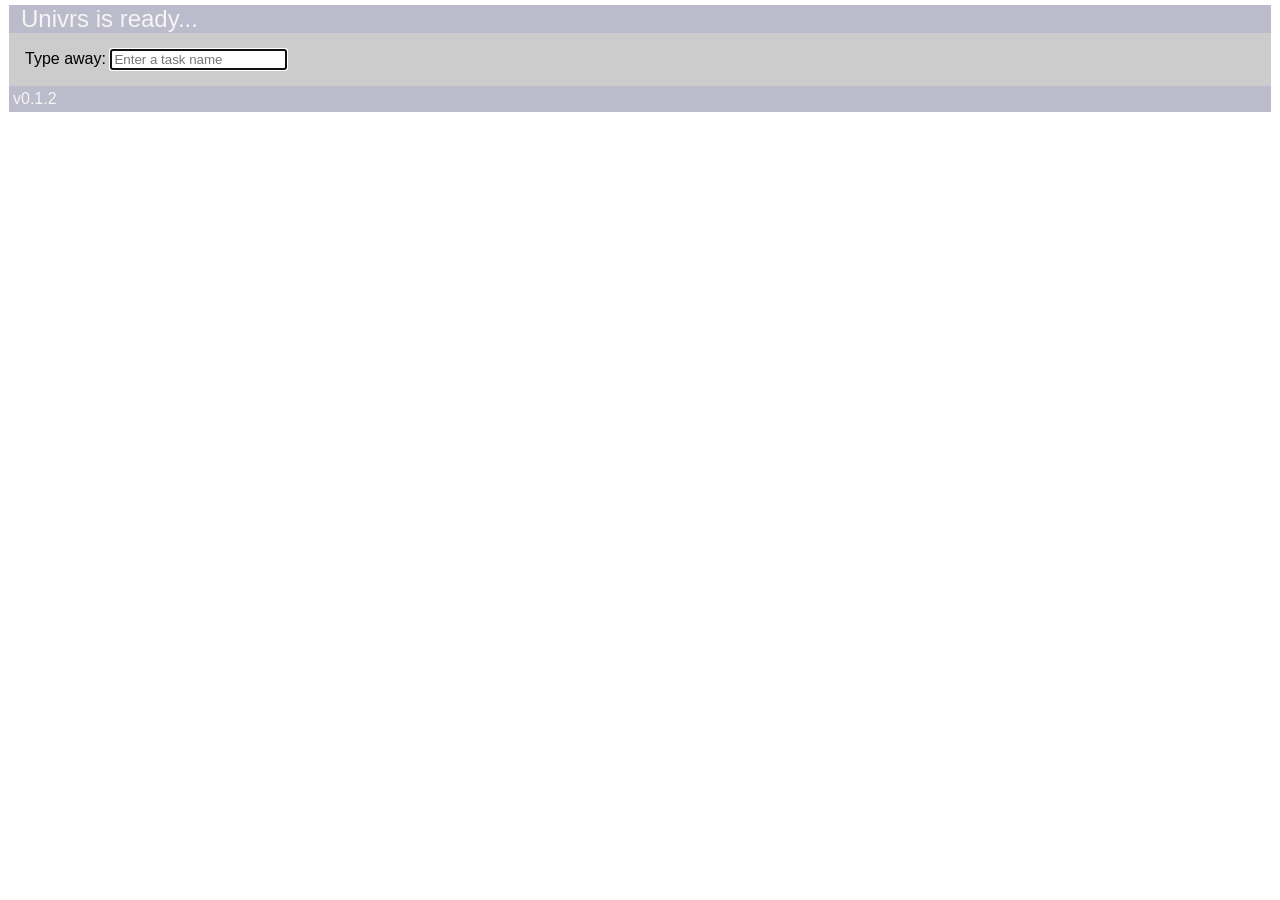
<file: index.html>
<!DOCTYPE html>
<html>
	<head>
		<title>Tasks</title>
		<link href="http://fonts.googleapis.com/css?family=Alfa+Slab+One' rel="stylesheets" type="text/css" />
		<link rel="icon" type="image/x-icon" href="favicon.png">
		<link href="app.css" rel="stylesheet" />
		<script src="lib/jquery-1.12.4.min.js"></script>
                <script src="appStore.js"></script>
		<script src="app.js"></script>
<!-- script>
setInterval(() => {
    // Make frontend call to lambda
    $.get({
        url: GET_SAM_COUNT_URL
    }).done(function(data) {
        DESIRED_SAM_COUNT = data;
    });

}, TIME_BETWEEN_COUNT_UPDATE_MS);
</script -->
	</head>
	<body>
	
	<div id="app">
	
	<header>Univrs is  </header>

	<div id="main">
		<div id="add-task">
		   <label for="new-task-name">Type away: </label>
		   <input type="text" id="new-task-name"
			  title="Enter a task name" placeholder="Enter a task name" />
		</div><!-- end of add -->
		<ul id="task-list">
		</ul>

	</div><!-- end of main -->
	
	<footer></footer>

	</div> <!-- end of app -->
	<!-- start templates -->
	<div id="templates" class="hidden">
		<ul id="task-template">
			<li class="task">
			  <div class="tools">
				<button class="delete" title="Delete"> x </button>
				<button class="move-up" title="Up"> ^ </button>
				<button class="move-down" title="Down"> v </button>
			</div>
			<span class="task-name"></span>
			<input type="text" class="task-name hidden" />
			</li>
		</ul>
	</div> <!-- end of templates -->
	</body>
</html>
</file>
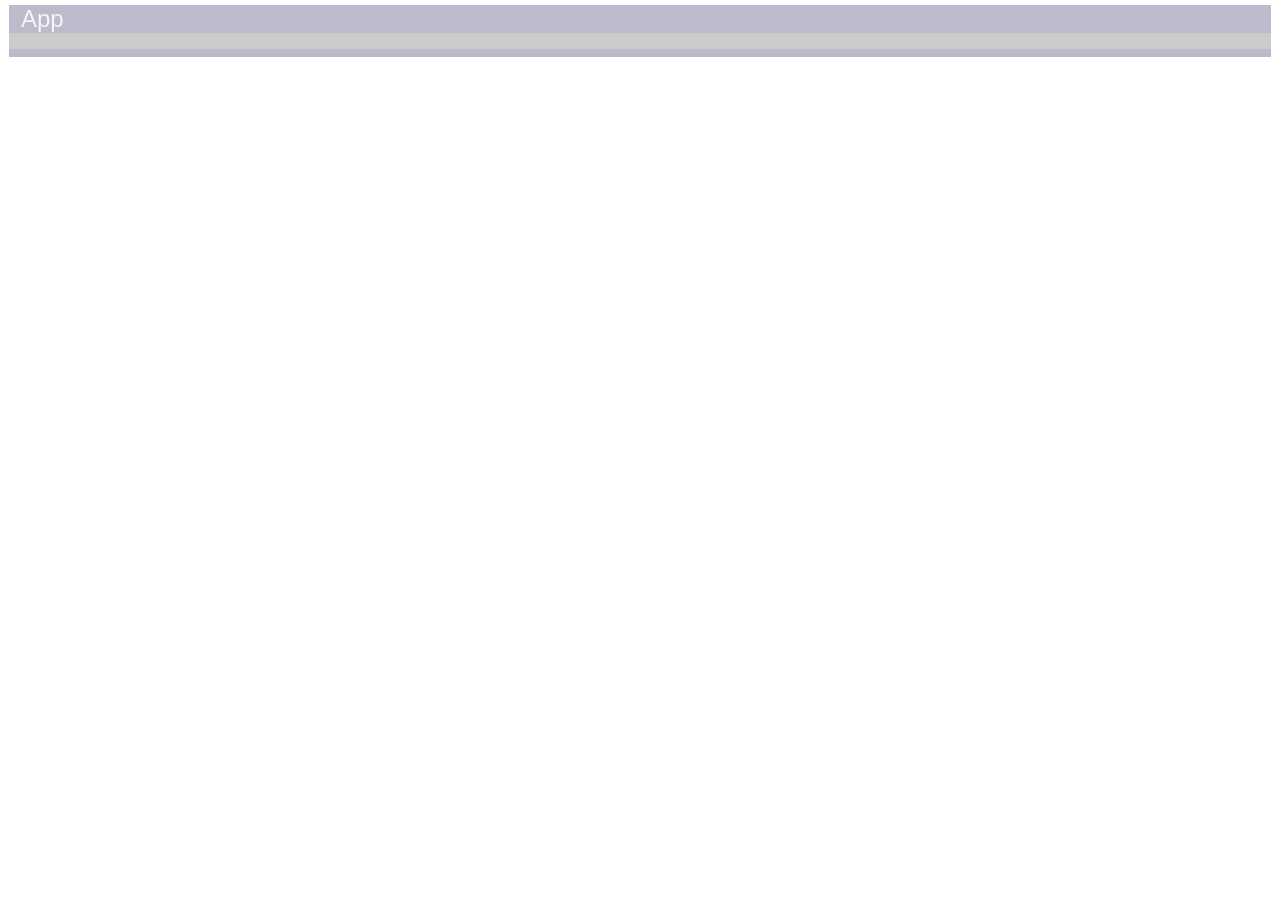
<file: app.html>
<!DOCTYPE html>
<html>
	<head>
		<title>App</title>
		<link href="http://fonts.googleapis.com/css?family=Alfa+Slab+One' rel="stylesheets" type="text/css" />
		<link rel="icon" type="image/x-icon" href="favicon.png">
		<link href="app.css" rel="stylesheet" />
		<script src="lib/jquery-1.12.4.min.js"></script>
		<script src="app.js"></script>
	</head>
	<body>
	
	<div id="app">
	
	<header> App </header>

	<div id="main"></div>
	
	<footer></footer>

	</div>
	</body>
</html>
</file>
<file: app.css>
body {
	font: 1em Verdana, Geneva, sans-serif;
	padding: 0;
	margin: 5px;
	color: black;
	backgound-color: WhiteSmoke;
}
div {
	padding: 0;
	margin: 0;
}

button {
	cursor: pointer;
}

.hidden {
	display: none;
}

#app {
	margin: 4px;
	background-color: #ccc;
}

#app > header {
	padding: 0 0.5em;
	font-size: 1.5em;
	color: WhiteSmoke;
	background-color: #bbc; // #006;
}

#app > footer {
	padding: 0.25em;
	color: WhiteSmoke;
	background-color: #bbc; // #006;
}

#main {
	margin: 1em;
}

#task-list .task .tools {
	display: inline-block;
}
#task-list .task .tools button {
	margin: 0;
	padding: 0;
	width: 1.25em;
	height: 1.25em;
	border: none;
	background-color: WhiteSmoke;
}
#task-list li {
	list-style: none;
}
</file>
